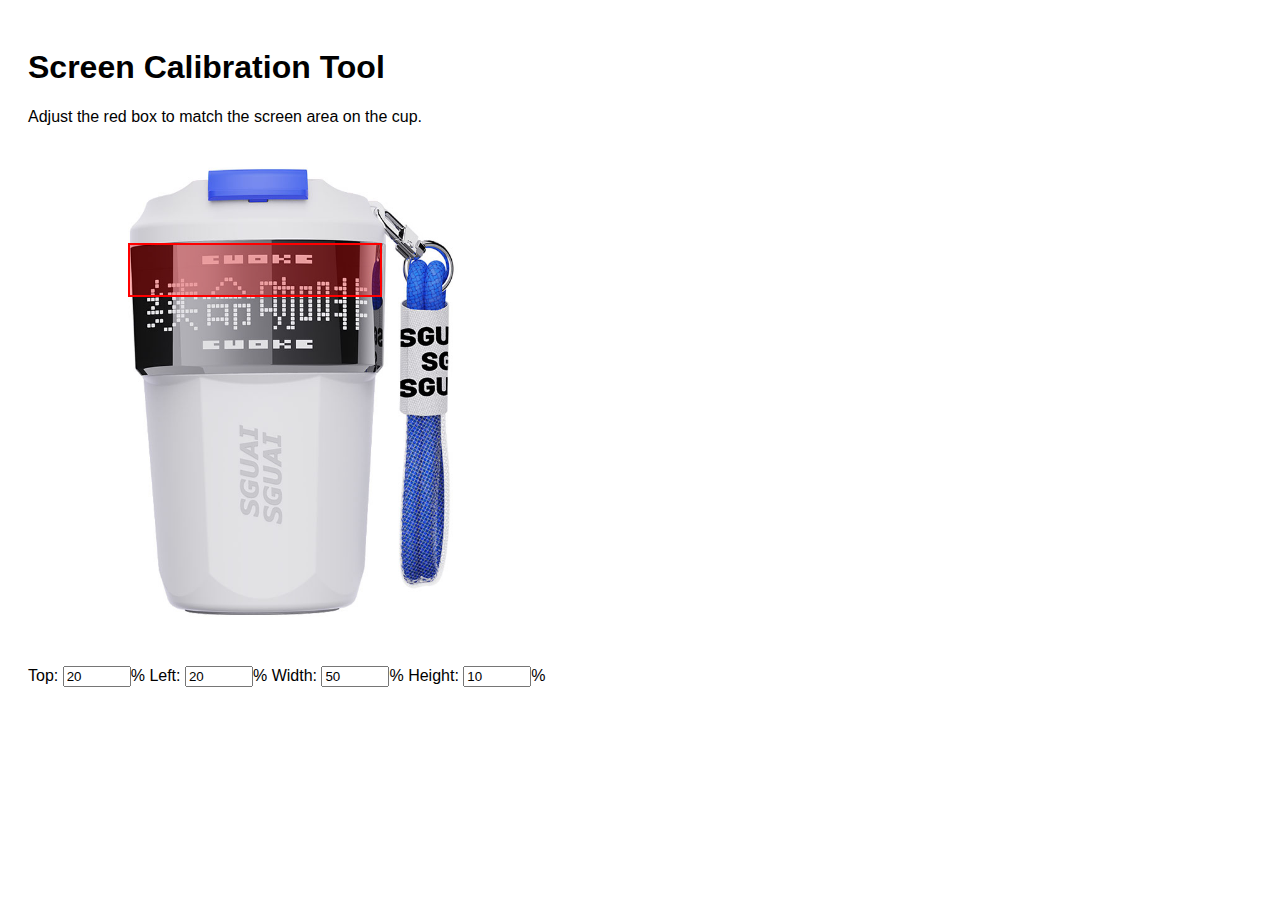
<file: calibration.html>
<!DOCTYPE html>
<html>
<head>
    <style>
        body { font-family: sans-serif; padding: 20px; }
        .container { position: relative; display: inline-block; }
        #cupImage { max-width: 500px; }
        #overlay {
            position: absolute;
            border: 2px solid red;
            background: rgba(255, 0, 0, 0.3);
            cursor: move;
        }
        .controls { margin-top: 20px; }
        input { width: 60px; }
    </style>
</head>
<body>
    <h1>Screen Calibration Tool</h1>
    <p>Adjust the red box to match the screen area on the cup.</p>
    
    <div class="container">
        <img id="cupImage" src="assets/cup_reference.jpeg">
        <div id="overlay" style="top: 20%; left: 20%; width: 50%; height: 10%;"></div>
    </div>

    <div class="controls">
        <label>Top: <input type="number" id="topVal" value="20">%</label>
        <label>Left: <input type="number" id="leftVal" value="20">%</label>
        <label>Width: <input type="number" id="widthVal" value="50">%</label>
        <label>Height: <input type="number" id="heightVal" value="10">%</label>
    </div>

    <script>
        const overlay = document.getElementById('overlay');
        const inputs = ['top', 'left', 'width', 'height'];
        
        inputs.forEach(prop => {
            document.getElementById(prop + 'Val').addEventListener('input', (e) => {
                overlay.style[prop] = e.target.value + '%';
            });
        });
    </script>
</body>
</html>
</file>
